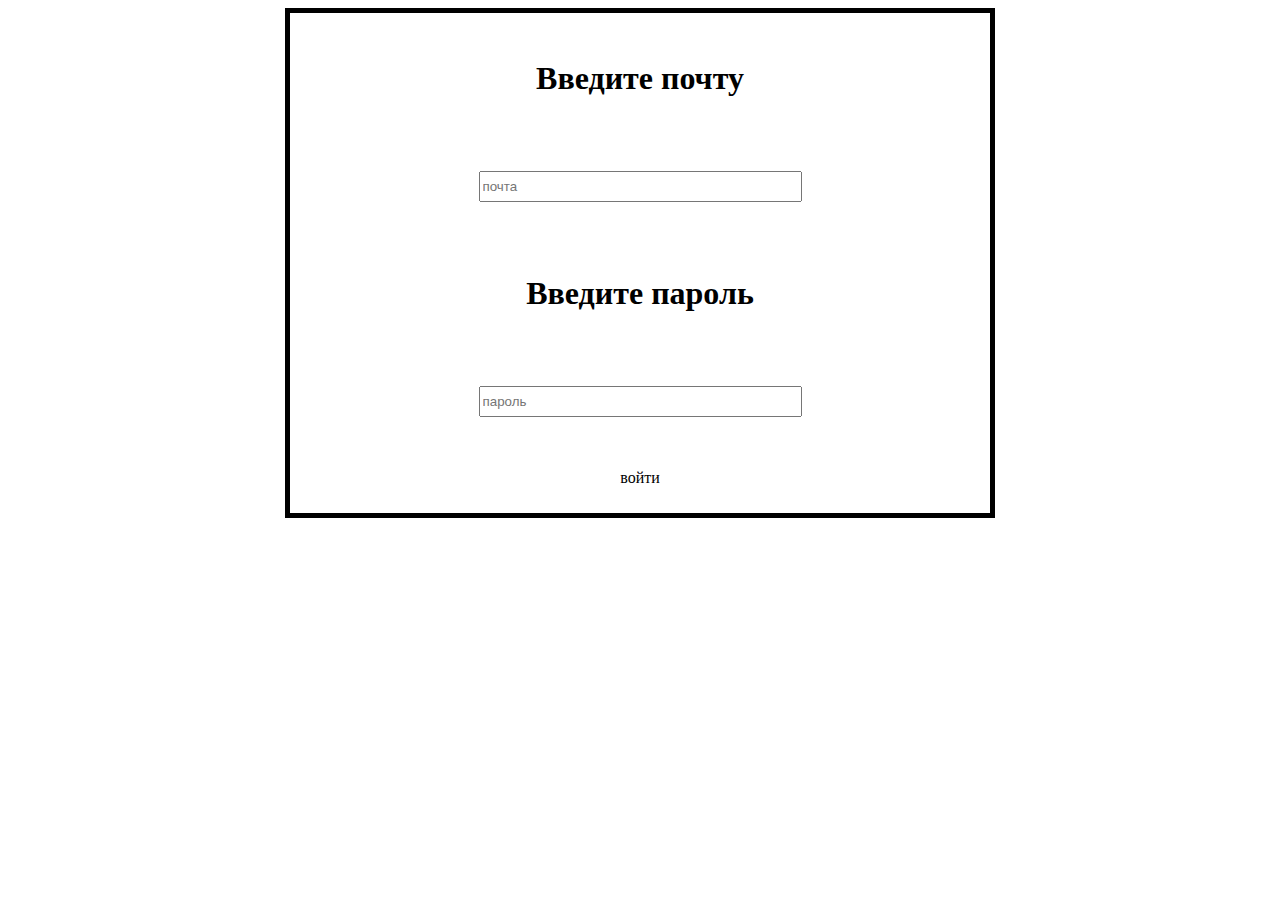
<file: accout.html>
<!DOCTYPE html>
<html lang="en">
<head>
    <meta charset="UTF-8">
    <meta name="viewport" content="width=device-width, initial-scale=1.0">
    <link rel="stylesheet" href="/styel.css">
    <title>Document</title>
</head>
<body>
    <div class="kol">
    <div class="acount">
        <h1>Введите почту</h1>
        <input type="email" placeholder="почта" required>
        <h1>Введите пароль</h1>
        <input type="password" placeholder="пароль" required>
        <a href="/index.html">войти</a>
    </div>
</div>
</body>
</html>
</file>
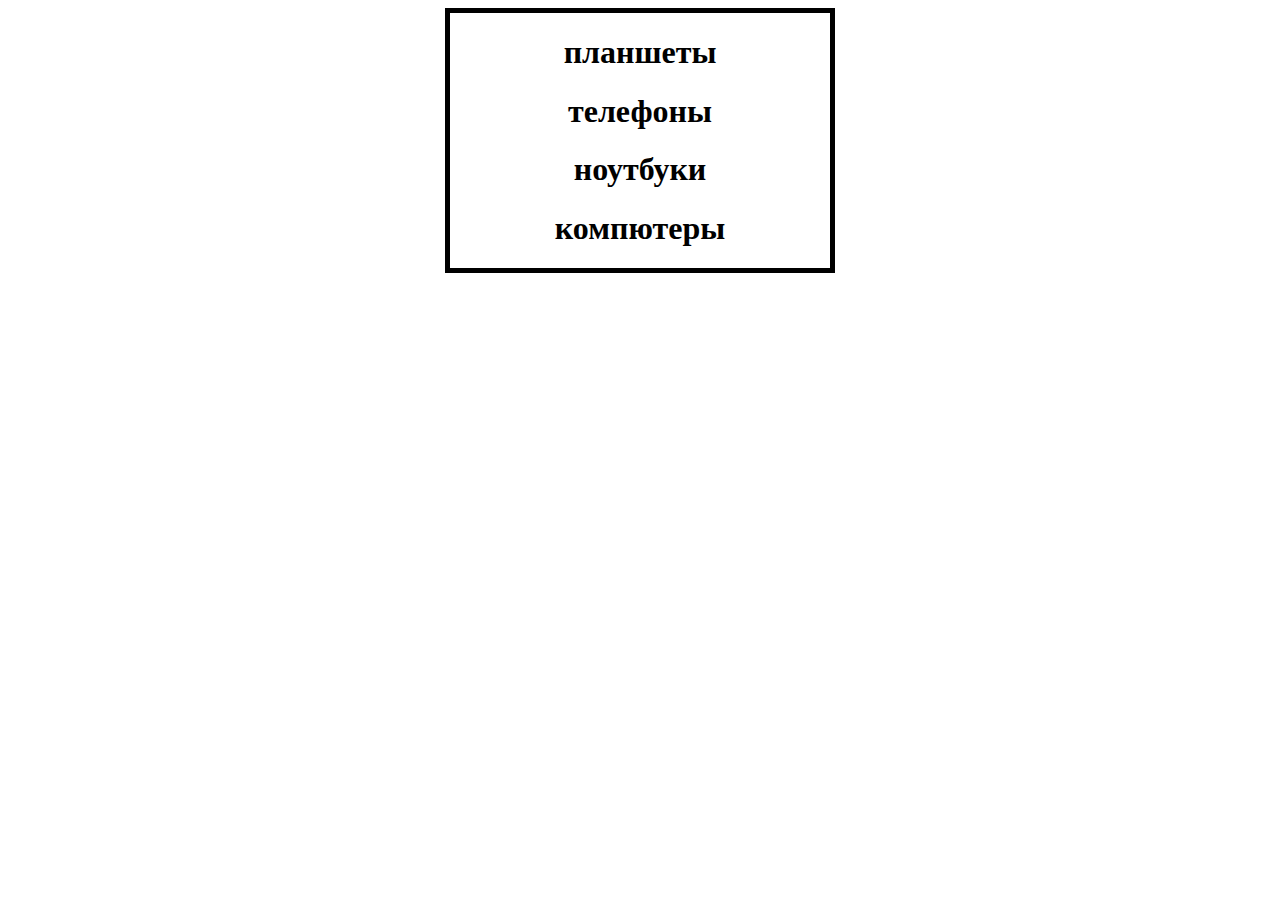
<file: filtre.html>
<!DOCTYPE html>
<html lang="en">
<head>
    <meta charset="UTF-8">
    <meta name="viewport" content="width=device-width, initial-scale=1.0">
    <link rel="stylesheet" href="/styel.css">
    <title>Document</title>
</head>
<body>
    <div class="vilt">
    <div class="filt">
        <h1>планшеты</h1>
        <h1>телефоны</h1>
        <h1>ноутбуки</h1>
        <h1>компютеры</h1>
    </div>
    
</div>
</body>
</html>
</file>
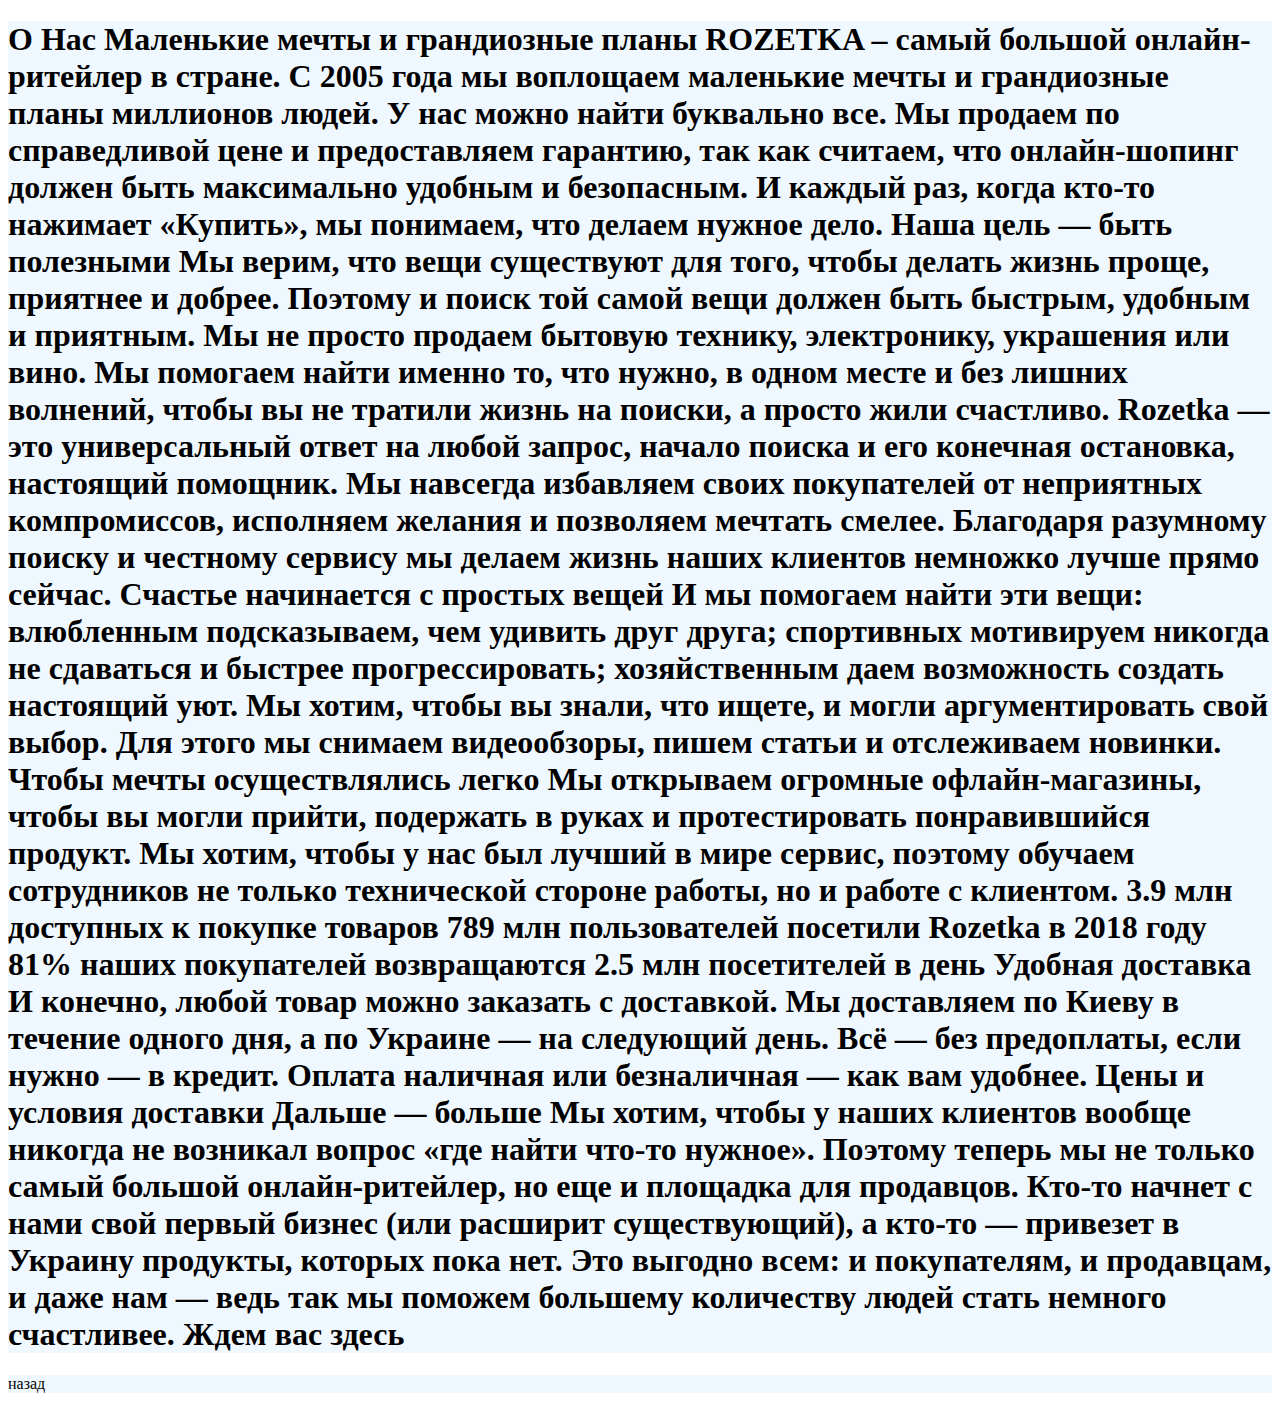
<file: onas.html>
<!DOCTYPE html>
<html lang="en">
<head>
    <meta charset="UTF-8">
    <meta name="viewport" content="width=device-width, initial-scale=1.0">
    <link rel="stylesheet" href="/styel.css">
    <title>Document</title>
</head>
<body>
    <div class="onas">
    <h1>О Нас
        Маленькие мечты и грандиозные планы
        ROZETKA – самый большой онлайн-ритейлер в стране. С 2005 года мы воплощаем маленькие мечты и грандиозные планы миллионов людей. У нас можно найти буквально все. Мы продаем по справедливой цене и предоставляем гарантию, так как считаем, что онлайн-шопинг должен быть максимально удобным и безопасным. И каждый раз, когда кто-то нажимает «Купить», мы понимаем, что делаем нужное дело.
        
        
        
        Наша цель — быть полезными
        Мы верим, что вещи существуют для того, чтобы делать жизнь проще, приятнее и добрее. Поэтому и поиск той самой вещи должен быть быстрым, удобным и приятным. Мы не просто продаем бытовую технику, электронику, украшения или вино. Мы помогаем найти именно то, что нужно, в одном месте и без лишних волнений, чтобы вы не тратили жизнь на поиски, а просто жили счастливо. Rozetka — это универсальный ответ на любой запрос, начало поиска и его конечная остановка, настоящий помощник. Мы навсегда избавляем своих покупателей от неприятных компромиссов, исполняем желания и позволяем мечтать смелее. Благодаря разумному поиску и честному сервису мы делаем жизнь наших клиентов немножко лучше прямо сейчас.
        
        Счастье начинается с простых вещей
        И мы помогаем найти эти вещи: влюбленным подсказываем, чем удивить друг друга; спортивных мотивируем никогда не сдаваться и быстрее прогрессировать; хозяйственным даем возможность создать настоящий уют. Мы хотим, чтобы вы знали, что ищете, и могли аргументировать свой выбор. Для этого мы снимаем видеообзоры, пишем статьи и отслеживаем новинки.
        
        Чтобы мечты осуществлялись легко
        Мы открываем огромные офлайн-магазины, чтобы вы могли прийти, подержать в руках и протестировать понравившийся продукт. Мы хотим, чтобы у нас был лучший в мире сервис, поэтому обучаем сотрудников не только технической стороне работы, но и работе с клиентом.
        
        3.9 млн
        
        доступных к покупке товаров
        
        789 млн
        
        пользователей посетили Rozetka в 2018 году
        
        81%
        
        наших покупателей возвращаются
        
        2.5 млн
        
        посетителей в день
        
        Удобная доставка
        И конечно, любой товар можно заказать с доставкой. Мы доставляем по Киеву в течение одного дня, а по Украине — на следующий день. Всё — без предоплаты, если нужно — в кредит. Оплата наличная или безналичная — как вам удобнее.
        
        Цены и условия доставки
        
        Дальше — больше
        Мы хотим, чтобы у наших клиентов вообще никогда не возникал вопрос «где найти что-то нужное». Поэтому теперь мы не только самый большой онлайн-ритейлер, но еще и площадка для продавцов. Кто-то начнет с нами свой первый бизнес (или расширит существующий), а кто-то — привезет в Украину продукты, которых пока нет. Это выгодно всем: и покупателям, и продавцам, и даже нам — ведь так мы поможем большему количеству людей стать немного счастливее.
        
        Ждем вас здесь</h1>
    </div>
    <div class="naz">
    <a href="/index.html">назад</a>
</div>
</body>
</html>
</file>
<file: styel.css>
header  {
    display: flex;
    flex-direction: column;
    justify-content: space-around;
    align-items: center;
    background-color: rgb(0, 255, 110);
}

input {
    width: 45%;
    height: 2vw;
}

nav {
    width: 100%;
    display: flex;
    justify-content: space-around;
    align-items: center;
    font-size: 2vw;
}
 
img {
    width: 5%;
}

.acount {
    display: flex;
    width: 700px;
    height: 500px;
    justify-content: space-around;
    align-items: center;
    border: 5px solid black;
    flex-direction: column;
    background-image: url(https://pcvector.net/uploads/posts/2018-08/1533326959_low-poly-background-generator-min.png);
}

.kol {
    display: flex;
    justify-content: space-around;
    align-items: center;
}

a {
    text-decoration: none;
    color: black;
    font-size: 100%;
}

.bag {
    display: flex;
    width: 700px;
    height: 500px;
    border: 5px solid black;
    justify-content: space-between;
    align-items: center;
    background-image: url(https://img.freepik.com/premium-photo/flying-cartoon-shopping-basket-purple-background-minimal-style-empty-grocery-shopping-cart-3d_989822-2494.jpg);
}

.backpack {
    display: flex;
    justify-content: space-around;
    align-items: center;
}

.wrapper {
    width: 100%;
    height: 100%;
    background-color: black;
}

.utug {
    background-image: url(https://content.rozetka.com.ua/banner_main/image/original/520498599.png);
    margin: 1vw;
    display: flex;
    width: 93vw;
    height: 4vw;
}

.card img{
    width: 40%;
}

.card {
    border: 5px solid black;
    width: 30%;
    height:auto;
    display: flex;
    flex-direction: column;
    justify-content: space-around;
    align-items: center;
    background-color: white;
}

button {
    width: 10vw;
    height: 2vw;
}

.container {
   display: flex;
   flex-wrap: wrap;
   gap: 2%;
}

.filt {
    border: 5px solid black;
    width: 30%;
    height: 25%;
    text-align: center;
}

.vilt {
    display: flex;
    justify-content: space-around;
    align-items: center;
    flex-direction: column;
}

.licke {
    display: flex;
    flex-direction: row;
    justify-content: space-around;
    align-items: center;
}

.contac {
    width: 15%;
    display: flex;
    flex-direction: column;
    border: 5px solid black;
}

.contac img {
    width: 40%;
}

.contac button {
    width: 40%;
}

.divace {
    display: flex;
    justify-content: center;
  
}

.nn {
    display: flex;  
    justify-content: center;
}

.vitit {
    display: flex;
    justify-content: center;
}

@media (max-width: 1024px) {
    .product {
        width: 45%; 
    }
}

@media (max-width: 768px) {
    nav {
        flex-direction: column;
    }
    .product {
        width: 100%; 
    }
}

.card:hover {
    transform: scale(1.1); 
    box-shadow: 0 8px 16px rgba(0, 0, 0, 0.3); 
}

body {
    background-image: url(https://rau.ua/wp-content/uploads/2018/09/Fb-post1-6.jpg);
}

a:hover {
    transform: scale(1.1); 
    box-shadow: 0 8px 16px rgba(0, 0, 0, 0.3); 
    border: 3px solid black;
}

.onas {
    background-color: aliceblue;
    width: 100%;
}

.naz {
 background-color: aliceblue;
 height: 40%;
}
</file>
